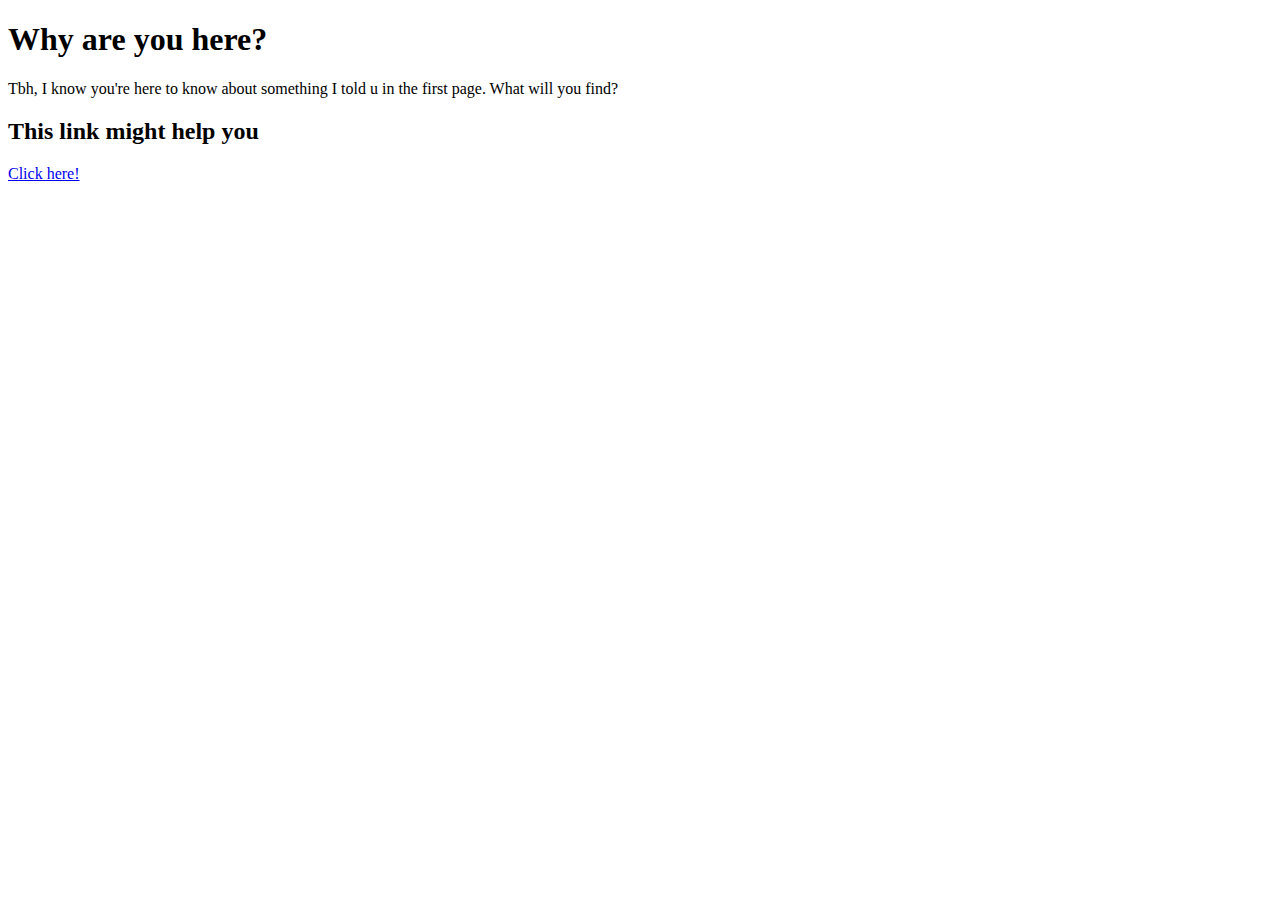
<file: HTML/Hehe.html>
<!DOCTYPE html>
<html>
    <head>
        <title>GOTCHA!</title>
    </head>
    <body>
        <h1> Why are you here?</h1>
        <p> Tbh, I know you're here to know about something I told u in the first page. What will you find?</p>
        <h2> This link might help you </h2>
        <a href="https://youtu.be/dQw4w9WgXcQ?si=SWCOeg6yC1FxY3BR" target="_blank">Click here!</a> 
    </body>
</html>
</file>
